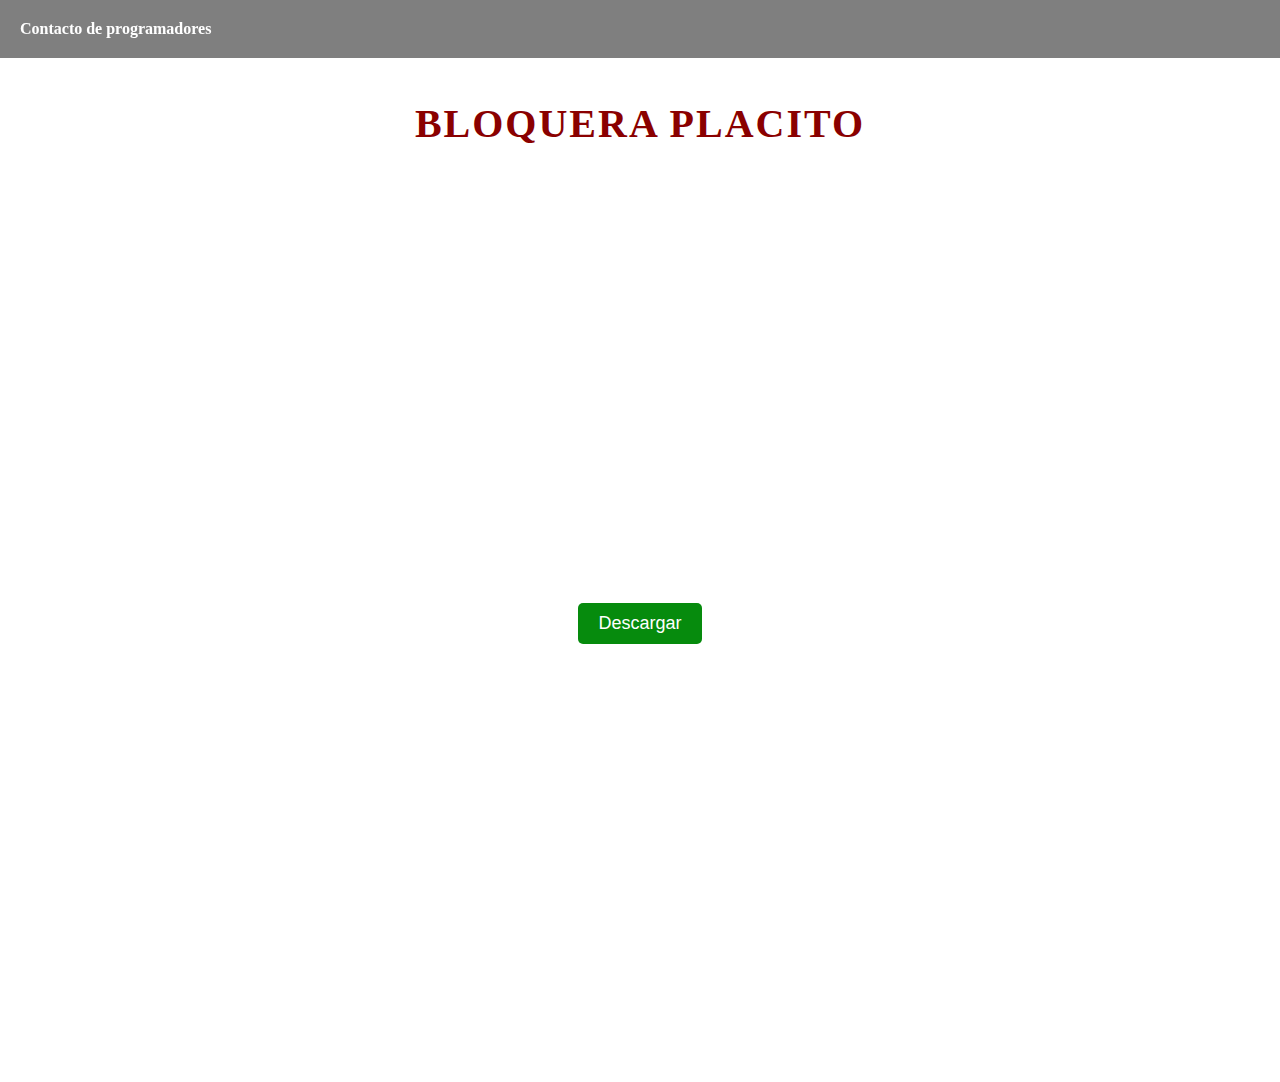
<file: index.html>
<!DOCTYPE html>
<html lang="en">
<head>
    <meta charset="UTF-8">
    <meta http-equiv="X-UA-Compatible" content="IE=edge">
    <meta name="viewport" content="width=device-width, initial-scale=1.0">
    <link rel="stylesheet" href="estilos.css">
    <title>Bloquera  Placito</title>
</head>
<body>
    <header>
        <nav>
            <ul>
                <li><a href="contacto.html">Contacto de programadores</a></li>
            </ul>
        </nav>
    </header>

    <h1>Bloquera  Placito</h1>

    <div class="button-container">
        <button onclick="descargar()">Descargar</button>
    </div>

    <script>
        function descargar() {
            var link = "https://drive.google.com/file/d/1aZ8eCKbpKx7ntCiUjwXjp-3No1Lcmfeg/view?usp=sharing";
            var a = document.createElement("a");
            a.href = link;
            a.download = "ArchivoDescargado"; // Nombre del archivo descargado (opcional)
            a.click();
        }
    </script>
</body>
</html>
</file>
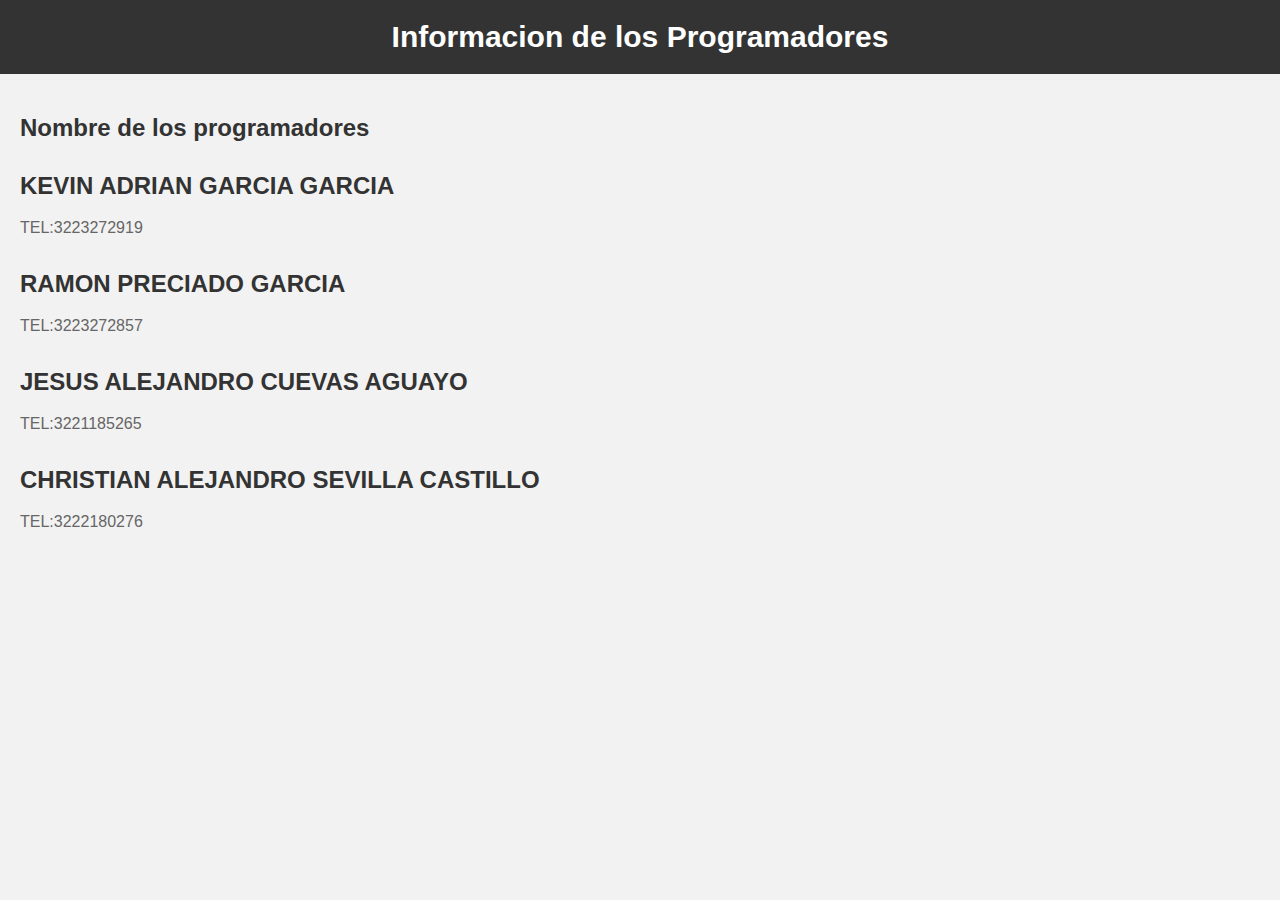
<file: contacto.html>
<!DOCTYPE html>
<html lang="en">
<head>
    <meta charset="UTF-8">
    <meta http-equiv="X-UA-Compatible" content="IE=edge">
    <meta name="viewport" content="width=device-width, initial-scale=1.0">
    <title>Mi página de información</title>
</head>
<link rel="stylesheet" href="contacto.css">
<body>
    <header>
        <h1>Informacion de los Programadores</h1>
    </header>

    <main>
        <section>
            <h2>Nombre de los programadores</h2>
        </section>

        <section>
            <h2>KEVIN ADRIAN GARCIA GARCIA</h2>
            <p>TEL:3223272919</p>
        </section>

        <section>
            <h2>RAMON PRECIADO GARCIA</h2>
            <p>TEL:3223272857</p>
        </section>

        <section>
            <h2>JESUS ALEJANDRO CUEVAS AGUAYO</h2>
            <p>TEL:3221185265</p>
        </section>

        <section>
            <h2>CHRISTIAN ALEJANDRO SEVILLA CASTILLO</h2>
            <p>TEL:3222180276</p>
        </section>
    </main>

   
</body>
</html>
</file>
<file: estilos.css>
body {
    background-image: url('C:\Users\CSevi\Desktop\Nueva carpeta\ladrillo.jpg');
    background-size: cover;
}
header {
    background-color: rgba(0, 0, 0, 0.5);
    padding: 20px;
    position: fixed;
    top: 0;
    left: 0;
    right: 0;
}
nav ul {
    list-style: none;
    margin: 0;
    padding: 0;
    display: flex;
}
nav ul li {
    margin-right: 20px;
}
nav ul li a {
    color: #fff;
    text-decoration: none;
    font-weight: bold;
    transition: color 0.3s ease;
}
nav ul li a:hover {
    color: #ff0000;
}
.button-container {
    display: flex;
    justify-content: center;
    align-items: center;
    height: 100vh;
}
button {
    padding: 10px 20px;
    font-size: 18px;
    background-color: #068b0d;
    color: #fff;
    border: none;
    border-radius: 5px;
    cursor: pointer;
    margin: 0 auto;
}
button:hover {
    background-color: #17ef37;
}
h1 {
    font-size: 40px;
    color: #8a0000;
    text-align: center;
    text-transform: uppercase;
    letter-spacing: 2px;
    margin-top: 100px;
    font-weight: bold;
}
.button-container {
    display: flex;
    justify-content: center;
    margin-top: 20px;
}
</file>
<file: contacto.css>
/* Estilos generales */
body {
    font-family: Arial, sans-serif;
    background-color: #f2f2f2;
    color: #333;
    margin: 0;
    padding: 0;
}

/* Estilos del encabezado */
header {
    background-color: #333;
    padding: 20px;
    text-align: center;
    color: #fff;
}

header h1 {
    font-size: 30px;
    margin: 0;
}

/* Estilos del contenido principal */
main {
    padding: 20px;
}

section {
    margin-bottom: 30px;
}

section h2 {
    font-size: 24px;
    color: #333;
    margin-bottom: 10px;
}

section p {
    font-size: 16px;
    line-height: 1.5;
    color: #666;
}
</file>
